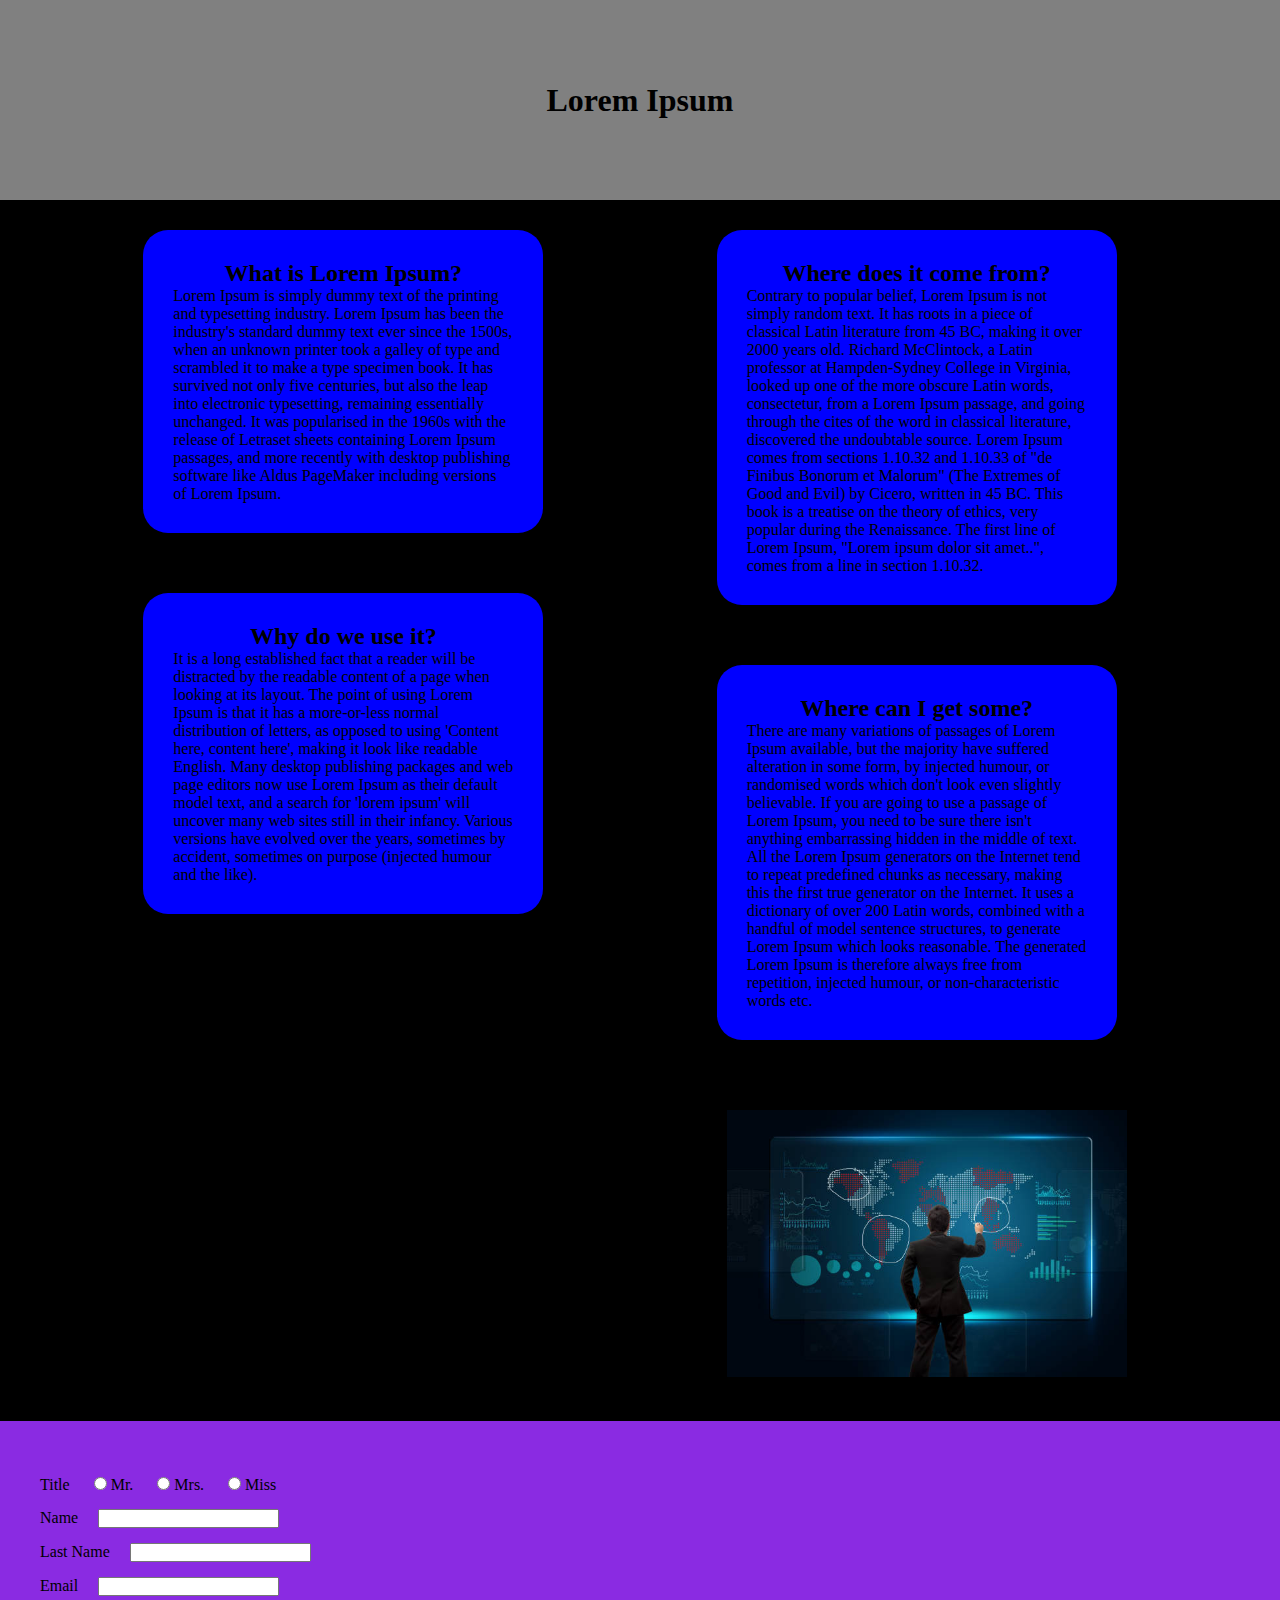
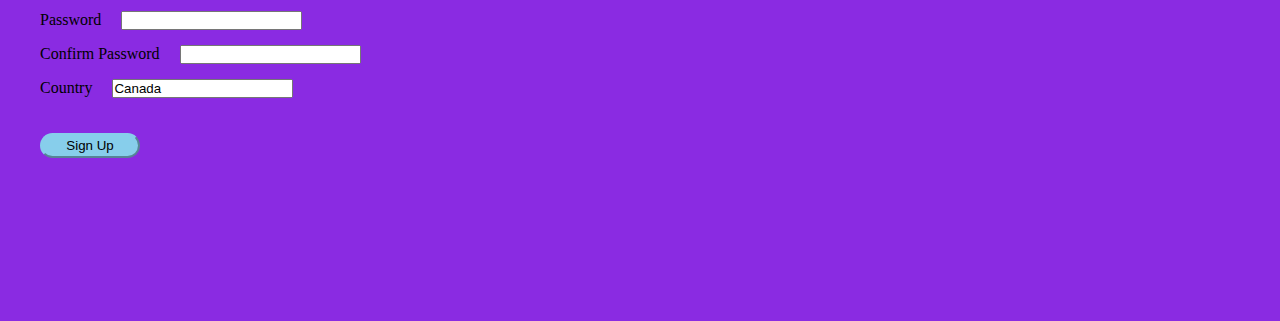
<file: Week-2/index.html>
<!DOCTYPE html>
<html lang="en">

<head>
    <meta charset="UTF-8">
    <meta http-equiv="X-UA-Compatible" content="IE=edge">
    <meta name="viewport" content="width=device-width, initial-scale=1.0">
    <title>Pesto-Project-Week 2 </title>
    <link rel="stylesheet" href="style.css">
</head>

<body>
    <div class="header">
        <h1>Lorem Ipsum</h1>
    </div>


    <div class="container">
        <div class="superbox1">
            <div class="box1">
                <h2>What is Lorem Ipsum?</h2>
                <p>Lorem Ipsum is simply dummy text of the printing and typesetting industry. Lorem Ipsum has been the
                    industry's standard dummy text ever since the 1500s, when an unknown printer took a galley of type
                    and scrambled it to make a type specimen book. It has survived not only five centuries, but also the
                    leap into electronic typesetting, remaining essentially unchanged. It was popularised in the 1960s
                    with the release of Letraset sheets containing Lorem Ipsum passages, and more recently with desktop
                    publishing software like Aldus PageMaker including versions of Lorem Ipsum.</p>
            </div>
            <div class="box2">
                <h2>Why do we use it?</h2>
                <p>It is a long established fact that a reader will be distracted by the readable content of a page when
                    looking at its layout. The point of using Lorem Ipsum is that it has a more-or-less normal
                    distribution of letters, as opposed to using 'Content here, content here', making it look like
                    readable English. Many desktop publishing packages and web page editors now use Lorem Ipsum as their
                    default model text, and a search for 'lorem ipsum' will uncover many web sites still in their
                    infancy. Various versions have evolved over the years, sometimes by accident, sometimes on purpose
                    (injected humour and the like).</p>
            </div>
        </div>
        <div class="superbox2">
            <div class="box3">
                <h2>Where does it come from?</h2>
                <p>Contrary to popular belief, Lorem Ipsum is not simply random text. It has roots in a piece of
                    classical Latin literature from 45 BC, making it over 2000 years old. Richard McClintock, a Latin
                    professor at Hampden-Sydney College in Virginia, looked up one of the more obscure Latin words,
                    consectetur, from a Lorem Ipsum passage, and going through the cites of the word in classical
                    literature, discovered the undoubtable source. Lorem Ipsum comes from sections 1.10.32 and 1.10.33
                    of "de Finibus Bonorum et Malorum" (The Extremes of Good and Evil) by Cicero, written in 45 BC. This
                    book is a treatise on the theory of ethics, very popular during the Renaissance. The first line of
                    Lorem Ipsum, "Lorem ipsum dolor sit amet..", comes from a line in section 1.10.32.</p>
            </div>
            <div class="box4">
                <h2>Where can I get some?</h2>
                <p>There are many variations of passages of Lorem Ipsum available, but the majority have suffered
                    alteration in some form, by injected humour, or randomised words which don't look even slightly
                    believable. If you are going to use a passage of Lorem Ipsum, you need to be sure there isn't
                    anything embarrassing hidden in the middle of text. All the Lorem Ipsum generators on the Internet
                    tend to repeat predefined chunks as necessary, making this the first true generator on the Internet.
                    It uses a dictionary of over 200 Latin words, combined with a handful of model sentence structures,
                    to generate Lorem Ipsum which looks reasonable. The generated Lorem Ipsum is therefore always free
                    from repetition, injected humour, or non-characteristic words etc.</p>
            </div>
            <div class="box5">
                <img src="istockphoto-652747442-612x612.jpg" alt="Image">
            </div>
        </div>
    </div>
    <div class="footer">
        <form>
            <label>Title</label>
            <input type="radio" id="Mr." name="title" value="Mr.">
            <label for="Mr.">Mr.</label>
            <input type="radio" id="Mrs." name="title" value="Mrs.">
            <label for="Mrs.">Mrs.</label>
            <input type="radio" id="Miss" name="title" value="Miss">
            <label for="Miss">Miss</label>
        </form>
        <form>
            <label for="name">Name<input></label>
        </form>

        <form>
            <label for="LastName">Last Name<input type="text"></label>
        </form>

        <form>
            <label for="Email">Email<input type="email"></label>
        </form>

        <form>
            <label for="Password">Password<input type="password"></label>
        </form>

        <form>
            <label for="ConfirmPassword">Confirm Password<input type="password"></label>
        </form>

        <form>
            <label for="Country">Country<input list="list" value="Canada"></label>
        </form>

        <datalist id="list">
            <option value="Afghanistan" />
            <option value="Albania" />
            <option value="Algeria" />
            <option value="American Samoa" />
            <option value="Andorra" />
            <option value="Angola" />
            <option value="Anguilla" />
            <option value="Antarctica" />
            <option value="Antigua and Barbuda" />
            <option value="Argentina" />
            <option value="Armenia" />
            <option value="Aruba" />
            <option value="Australia" />
            <option value="Austria" />
            <option value="Azerbaijan" />
            <option value="Bahamas" />
            <option value="Bahrain" />
            <option value="Bangladesh" />
            <option value="Barbados" />
            <option value="Belarus" />
            <option value="Belgium" />
            <option value="Belize" />
            <option value="Benin" />
            <option value="Bermuda" />
            <option value="Bhutan" />
            <option value="Bolivia" />
            <option value="Bosnia and Herzegovina" />
            <option value="Botswana" />
            <option value="Bouvet Island" />
            <option value="Brazil" />
            <option value="British Indian Ocean Territory" />
            <option value="Brunei Darussalam" />
            <option value="Bulgaria" />
            <option value="Burkina Faso" />
            <option value="Burundi" />
            <option value="Cambodia" />
            <option value="Cameroon" />
            <option value="Canada" />
            <option value="Cape Verde" />
            <option value="Cayman Islands" />
            <option value="Central African Republic" />
            <option value="Chad" />
            <option value="Chile" />
            <option value="China" />
            <option value="Christmas Island" />
            <option value="Cocos (Keeling) Islands" />
            <option value="Colombia" />
            <option value="Comoros" />
            <option value="Congo" />
            <option value="Congo, The Democratic Republic of The" />
            <option value="Cook Islands" />
            <option value="Costa Rica" />
            <option value="Cote D'ivoire" />
            <option value="Croatia" />
            <option value="Cuba" />
            <option value="Cyprus" />
            <option value="Czech Republic" />
            <option value="Denmark" />
            <option value="Djibouti" />
            <option value="Dominica" />
            <option value="Dominican Republic" />
            <option value="Ecuador" />
            <option value="Egypt" />
            <option value="El Salvador" />
            <option value="Equatorial Guinea" />
            <option value="Eritrea" />
            <option value="Estonia" />
            <option value="Ethiopia" />
            <option value="Falkland Islands (Malvinas)" />
            <option value="Faroe Islands" />
            <option value="Fiji" />
            <option value="Finland" />
            <option value="France" />
            <option value="French Guiana" />
            <option value="French Polynesia" />
            <option value="French Southern Territories" />
            <option value="Gabon" />
            <option value="Gambia" />
            <option value="Georgia" />
            <option value="Germany" />
            <option value="Ghana" />
            <option value="Gibraltar" />
            <option value="Greece" />
            <option value="Greenland" />
            <option value="Grenada" />
            <option value="Guadeloupe" />
            <option value="Guam" />
            <option value="Guatemala" />
            <option value="Guinea" />
            <option value="Guinea-bissau" />
            <option value="Guyana" />
            <option value="Haiti" />
            <option value="Heard Island and Mcdonald Islands" />
            <option value="Holy See (Vatican City State)" />
            <option value="Honduras" />
            <option value="Hong Kong" />
            <option value="Hungary" />
            <option value="Iceland" />
            <option value="India" />
            <option value="Indonesia" />
            <option value="Iran, Islamic Republic of" />
            <option value="Iraq" />
            <option value="Ireland" />
            <option value="Israel" />
            <option value="Italy" />
            <option value="Jamaica" />
            <option value="Japan" />
            <option value="Jordan" />
            <option value="Kazakhstan" />
            <option value="Kenya" />
            <option value="Kiribati" />
            <option value="Korea, Democratic People's Republic of" />
            <option value="Korea, Republic of" />
            <option value="Kuwait" />
            <option value="Kyrgyzstan" />
            <option value="Lao People's Democratic Republic" />
            <option value="Latvia" />
            <option value="Lebanon" />
            <option value="Lesotho" />
            <option value="Liberia" />
            <option value="Libyan Arab Jamahiriya" />
            <option value="Liechtenstein" />
            <option value="Lithuania" />
            <option value="Luxembourg" />
            <option value="Macao" />
            <option value="Macedonia, The Former Yugoslav Republic of" />
            <option value="Madagascar" />
            <option value="Malawi" />
            <option value="Malaysia" />
            <option value="Maldives" />
            <option value="Mali" />
            <option value="Malta" />
            <option value="Marshall Islands" />
            <option value="Martinique" />
            <option value="Mauritania" />
            <option value="Mauritius" />
            <option value="Mayotte" />
            <option value="Mexico" />
            <option value="Micronesia, Federated States of" />
            <option value="Moldova, Republic of" />
            <option value="Monaco" />
            <option value="Mongolia" />
            <option value="Montserrat" />
            <option value="Morocco" />
            <option value="Mozambique" />
            <option value="Myanmar" />
            <option value="Namibia" />
            <option value="Nauru" />
            <option value="Nepal" />
            <option value="Netherlands" />
            <option value="Netherlands Antilles" />
            <option value="New Caledonia" />
            <option value="New Zealand" />
            <option value="Nicaragua" />
            <option value="Niger" />
            <option value="Nigeria" />
            <option value="Niue" />
            <option value="Norfolk Island" />
            <option value="Northern Mariana Islands" />
            <option value="Norway" />
            <option value="Oman" />
            <option value="Pakistan" />
            <option value="Palau" />
            <option value="Palestinian Territory, Occupied" />
            <option value="Panama" />
            <option value="Papua New Guinea" />
            <option value="Paraguay" />
            <option value="Peru" />
            <option value="Philippines" />
            <option value="Pitcairn" />
            <option value="Poland" />
            <option value="Portugal" />
            <option value="Puerto Rico" />
            <option value="Qatar" />
            <option value="Reunion" />
            <option value="Romania" />
            <option value="Russian Federation" />
            <option value="Rwanda" />
            <option value="Saint Helena" />
            <option value="Saint Kitts and Nevis" />
            <option value="Saint Lucia" />
            <option value="Saint Pierre and Miquelon" />
            <option value="Saint Vincent and The Grenadines" />
            <option value="Samoa" />
            <option value="San Marino" />
            <option value="Sao Tome and Principe" />
            <option value="Saudi Arabia" />
            <option value="Senegal" />
            <option value="Serbia and Montenegro" />
            <option value="Seychelles" />
            <option value="Sierra Leone" />
            <option value="Singapore" />
            <option value="Slovakia" />
            <option value="Slovenia" />
            <option value="Solomon Islands" />
            <option value="Somalia" />
            <option value="South Africa" />
            <option value="South Georgia and The South Sandwich Islands" />
            <option value="Spain" />
            <option value="Sri Lanka" />
            <option value="Sudan" />
            <option value="Suriname" />
            <option value="Svalbard and Jan Mayen" />
            <option value="Swaziland" />
            <option value="Sweden" />
            <option value="Switzerland" />
            <option value="Syrian Arab Republic" />
            <option value="Taiwan, Province of China" />
            <option value="Tajikistan" />
            <option value="Tanzania, United Republic of" />
            <option value="Thailand" />
            <option value="Timor-leste" />
            <option value="Togo" />
            <option value="Tokelau" />
            <option value="Tonga" />
            <option value="Trinidad and Tobago" />
            <option value="Tunisia" />
            <option value="Turkey" />
            <option value="Turkmenistan" />
            <option value="Turks and Caicos Islands" />
            <option value="Tuvalu" />
            <option value="Uganda" />
            <option value="Ukraine" />
            <option value="United Arab Emirates" />
            <option value="United Kingdom" />
            <option value="United States" />
            <option value="United States Minor Outlying Islands" />
            <option value="Uruguay" />
            <option value="Uzbekistan" />
            <option value="Vanuatu" />
            <option value="Venezuela" />
            <option value="Viet Nam" />
            <option value="Virgin Islands, British" />
            <option value="Virgin Islands, U.S" />
            <option value="Wallis and Futuna" />
            <option value="Western Sahara" />
            <option value="Yemen" />
            <option value="Zambia" />
            <option value="Zimbabwe" />
        </datalist>

        <form>
            <button>Sign Up</button>
        </form>
    </div>



</body>

</html>
</file>
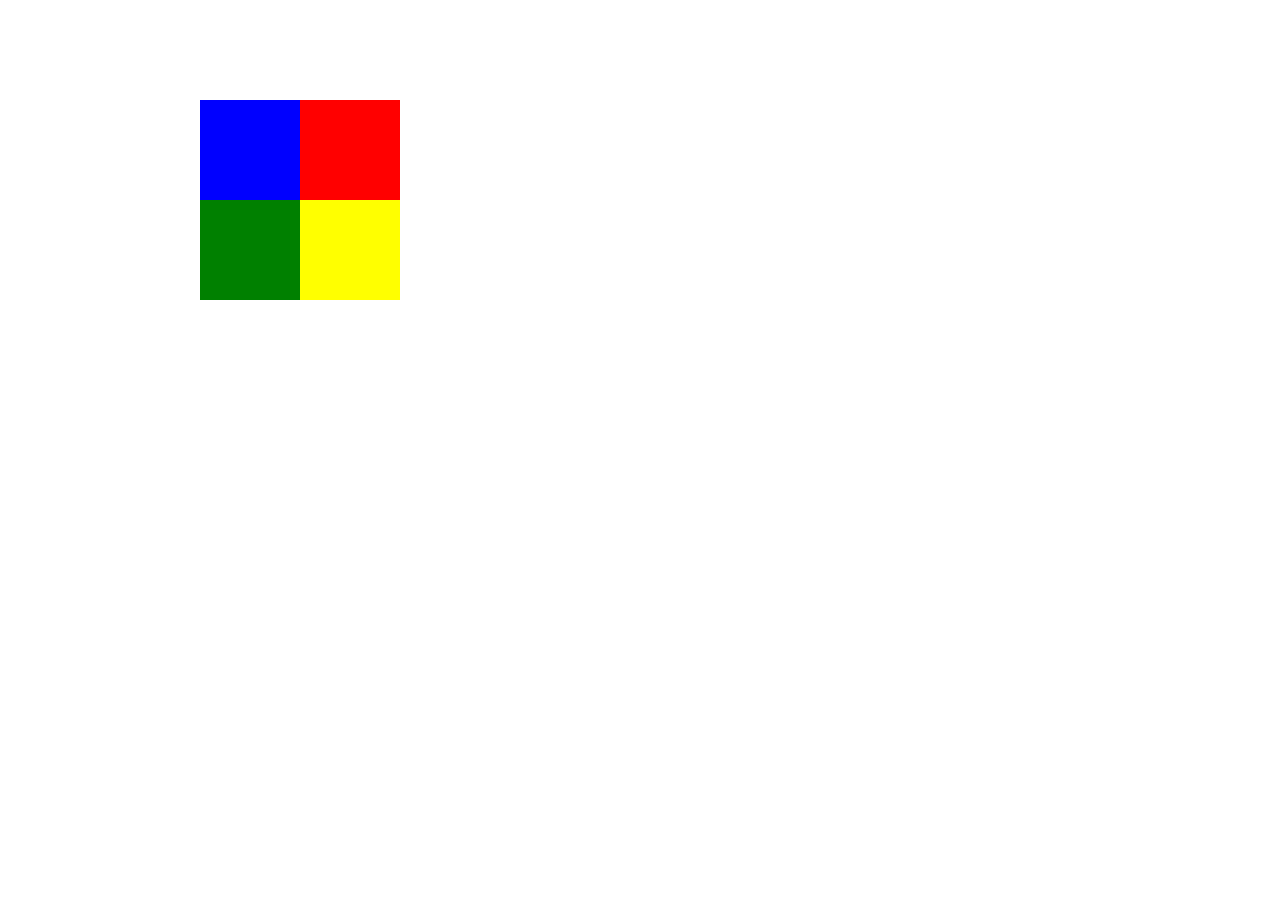
<file: Week-2/index2.htm>
<!DOCTYPE html>
<html lang="en">

<head>
    <meta charset="UTF-8">
    <meta http-equiv="X-UA-Compatible" content="IE=edge">
    <meta name="viewport" content="width=device-width, initial-scale=1.0">
    <title>Document</title>
    <link rel="stylesheet" href="style2.css">
</head>

<body>
    <div class="section">
        <div class="app1"></div>
        <div class="app2"></div>
        <div class="app3"></div>
        <div class="app4"></div>
    </div>


</body>

</html>
</file>
<file: Week-2/style.css>
* {
    box-sizing: border-box;
    margin: 0;
    padding: 0;

}

body {
    background-color: black;
}

.header {
    display: flex;
    align-items: center;
    justify-content: center;
    height: 200px;
    background-color: grey;
}

.superbox1, .superbox2 {
    display: flex;
    flex-direction: column;
    height: max-content;
    
}

.container {
    display: flex;
    margin: 0 auto;
    padding: 30px auto;
    justify-content: space-evenly;
    flex-wrap: wrap;


}

.footer {
    display: flex;
   padding-top: 40px;
   padding-left: 40px;
    flex-direction: column;
    height: 500px;
    background-color: blueviolet;
    margin-right: 0px;
    justify-content: flex-start;
    border-color: aquamarine;
}



.box1,
.box2,
.box3,
.box4 {
    display: flex;
    flex-direction: column;
    margin: 30px 30px;
    width: 400px;
    height: auto;
    padding: 30px 30px;
    align-items: center;
    background-color: blue;
    border-radius: 25px;
}

.box5 {
    padding: 40px;
}

img {
    max-width: 400px;
}

form {
    margin-top: 15px;
}

input {
    margin-left: 20px;
}

button {
margin-top: 20px;
background-color:skyblue;
border-color: skyblue;
width: 100px;
border-radius: 20px;
transition: all 0.3s ease 0s;
height: 25px;
}

button:hover {
    width: 120px;
    height: 35px;
}

h1 {
   col
}
</file>
<file: Week-2/style2.css>
.section {
    display: flex;
}

.app1 {

    background-color: blue;
    width: 100px;
    height: 100px;
    position: absolute;
    top: 100px;
    left: 200px;
    transition: all 1s ease-in 0s;
}

.section:hover .app1{
    transform: rotate(90deg);
    position: fixed;
    left: 100px;
   
}
 
.app2 {

    background-color: red;
    width: 100px;
    height: 100px;
    position: absolute;
    top: 100px;
    left: 300px;
    transition: all 1s ease-in 0s;
}

.section:hover .app2{
    transform: rotate(-90deg);
    position: fixed;
    left: 400px;
   
}
 
.app3 {

    background-color: green;
    width: 100px;
    height: 100px;
    position: absolute;
    top: 200px;
    left: 200px;
    transition: all 1s ease-in 0s;
}

.section:hover .app3{
    transform: rotate(-90deg);
    position: fixed;
    left: 100px;
   
}
 
.app4 {

    background-color: yellow;
    width: 100px;
    height: 100px;
    position: absolute;
    top: 200px;
    left: 300px;
    transition: all 1s ease-in 0s;
}

.section:hover .app4{
    transform: rotate(90deg);
    position: fixed;
    left: 400px;

    

   
}
</file>
